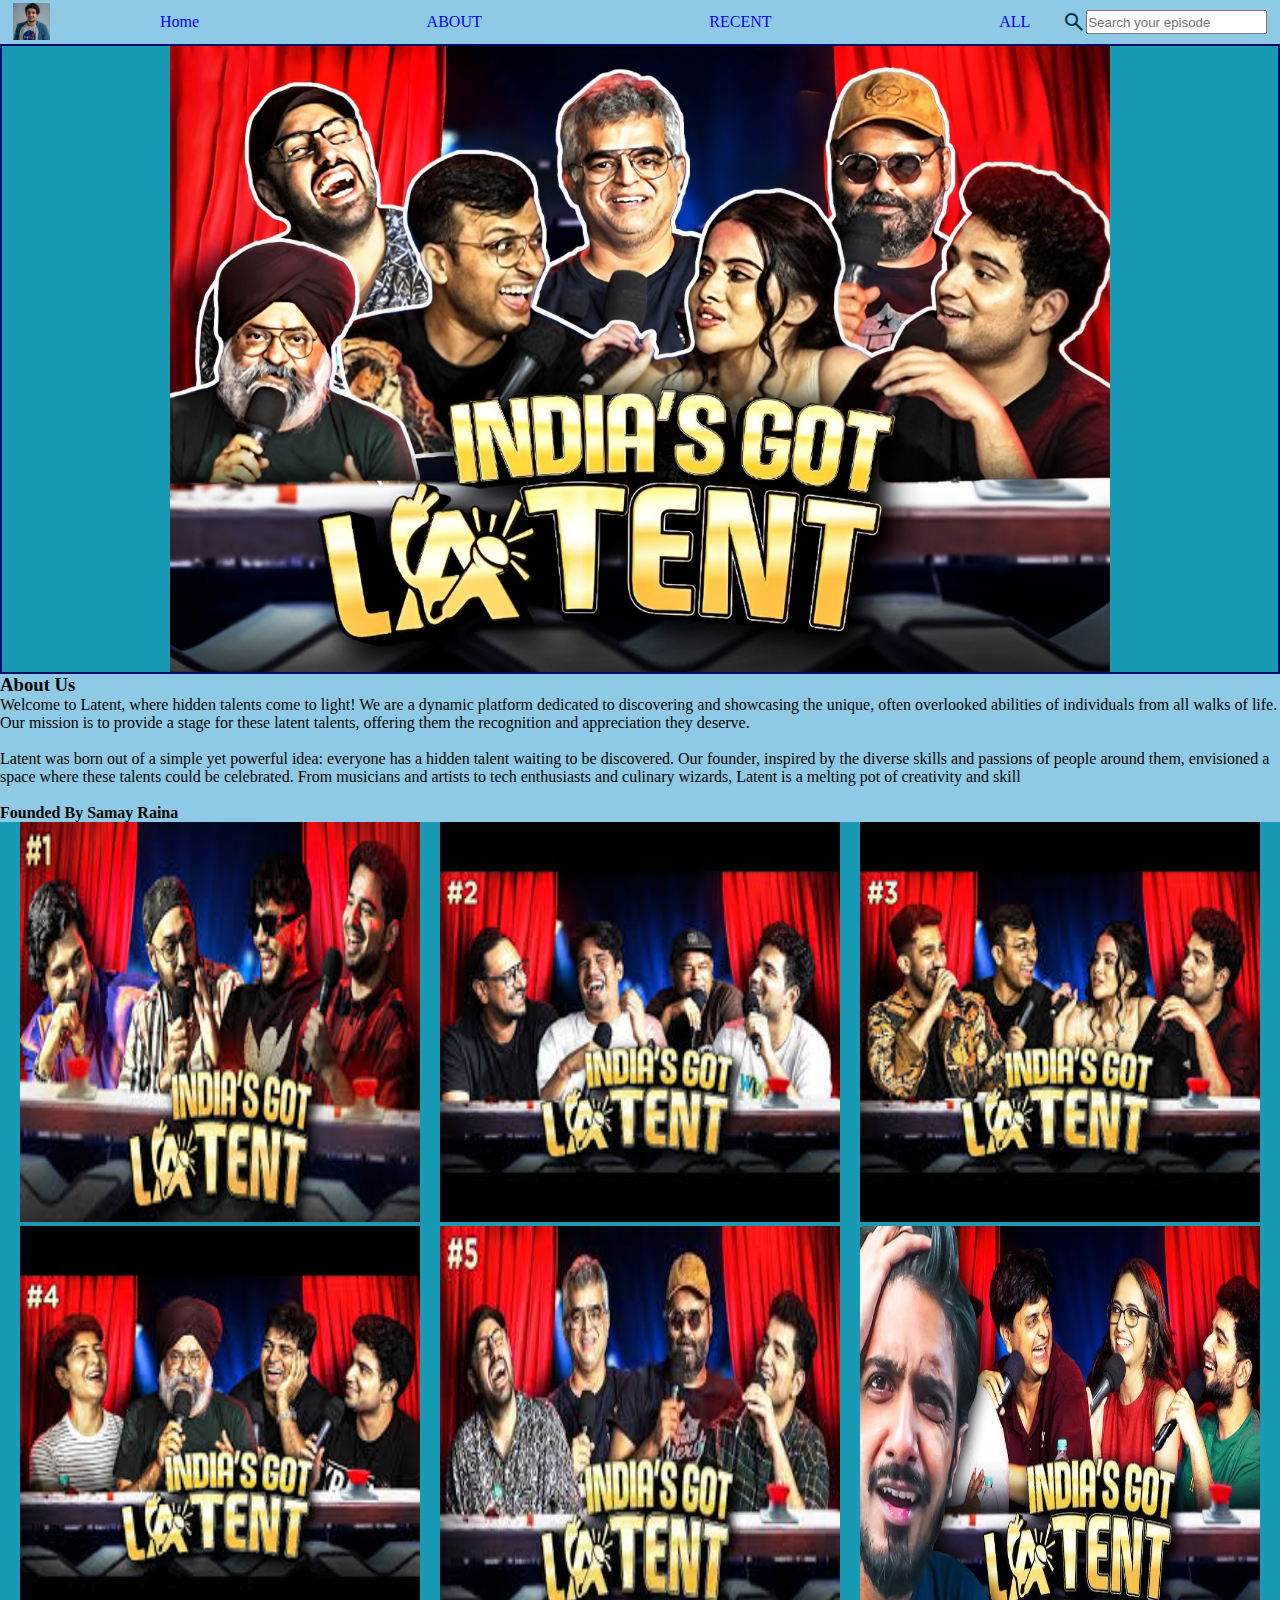
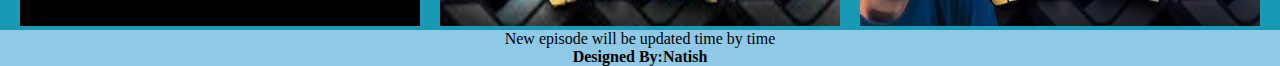
<file: index.html>
<!DOCTYPE html>
<html lang="en">
  <head>
    <meta charset="UTF-8" />
    <meta name="viewport" content="width=device-width, initial-scale=1.0" />
    <title>Document</title>
    <link rel="stylesheet" href="index.css" />
    <link
      rel="stylesheet"
      href="https://fonts.googleapis.com/css2?family=Material+Symbols+Outlined:opsz,wght,FILL,GRAD@20..48,100..700,0..1,-50..200"
    />
  </head>
  <body>
    <header>
      <div class="logo">
        <img class="image" src="images/samay.jpg" alt="Samay Logo" />
      </div>
      <nav class="navigation">
        <a href="#">Home</a>
        <a href="#about">ABOUT</a>
        <a href="ep6.html">RECENT</a>
        <a href="#allsection">ALL</a>
      </nav>
      <div class="searchbox">
        <span class="material-symbols-outlined searchicon"> search </span>
        <input placeholder="Search your episode" />
      </div>
    </header>
    <main>
      <div class="banner">
        <img src="images/banner.jpg" alt="banner" class="latentbanner" />
      </div>
      <div id="about">
        <h3>About Us</h3>
        <p>
          Welcome to Latent, where hidden talents come to light! We are a
          dynamic platform dedicated to discovering and showcasing the unique,
          often overlooked abilities of individuals from all walks of life. Our
          mission is to provide a stage for these latent talents, offering them
          the recognition and appreciation they deserve.
        </p>
        <br />
        <p>
          Latent was born out of a simple yet powerful idea: everyone has a
          hidden talent waiting to be discovered. Our founder, inspired by the
          diverse skills and passions of people around them, envisioned a space
          where these talents could be celebrated. From musicians and artists to
          tech enthusiasts and culinary wizards, Latent is a melting pot of
          creativity and skill
        </p>
        <br />
        <h4>Founded By <span>Samay Raina</span></h4>
      </div>
      <div id="allsection">
        <a href="ep1.html"><img src="images/ep1.jpg" alt="ep1" class="imagebox"></a>
        <a href="ep2.html"><img src="images/ep2.jpg" alt="ep2" class="imagebox"></a>
        <a href="ep3.html"><img src="images/ep3.jpg" alt="ep3" class="imagebox"></a>
        <a href="ep4.html"><img src="images/ep4.jpg" alt="ep4" class="imagebox"></a>
        <a href="ep5.html"><img src="images/ep5.jpg" alt="ep5" class="imagebox"></a>
        <a href="ep6.html"><img src="images/ep6.jpg" alt="ep6" class="imagebox"></a>
      </div>
    </main>
    <footer>
      <p>New episode will be updated time by time</p>
      <h4>Designed By:Natish</h4>
    </footer>
  </body>
</html>
</file>
<file: index.css>
*
{
    margin: 0;
    padding: 0;
    box-sizing: border-box;
}
header{
    background-color: #8ecae6;
    display: flex;
    justify-content: space-between;
    align-items: center;
}
.logo
{
    padding-left: 1%;
    width: 10%;
}
.image
{
    height: 40px;
    padding-top: 3px;
}
.navigation
{
    display: flex;
    justify-content: space-between;
    width: 70%;
    color: #023047;
    padding-left: 1%;
    padding-right: 1%;
}
.navigation a{
    text-decoration: none;
}
.searchbox{
    display: flex;
    color: #f1faee;
    padding-right: 1%;
}
.searchicon
{
    color: #023047;
}
.banner
{
    height: 70vh;
    width: 100%;
    display: flex;
    justify-content: space-evenly;
    background-color: #189ab4;
    border: 2px solid #000c66;
}
#about
{
    background-color: #8ecae6;
}
#allsection
{
    background-color: #189ab4;
    display: flex;
    flex-wrap: wrap;
    justify-content: space-evenly;
}
.imagebox
{
    width: 400px;
    height: 400px;
}
.imagebox:hover{
    border: 10px solid #ff8c61;
}
footer{
    background-color: #8ecae6;
    text-align: center;
}
</file>
